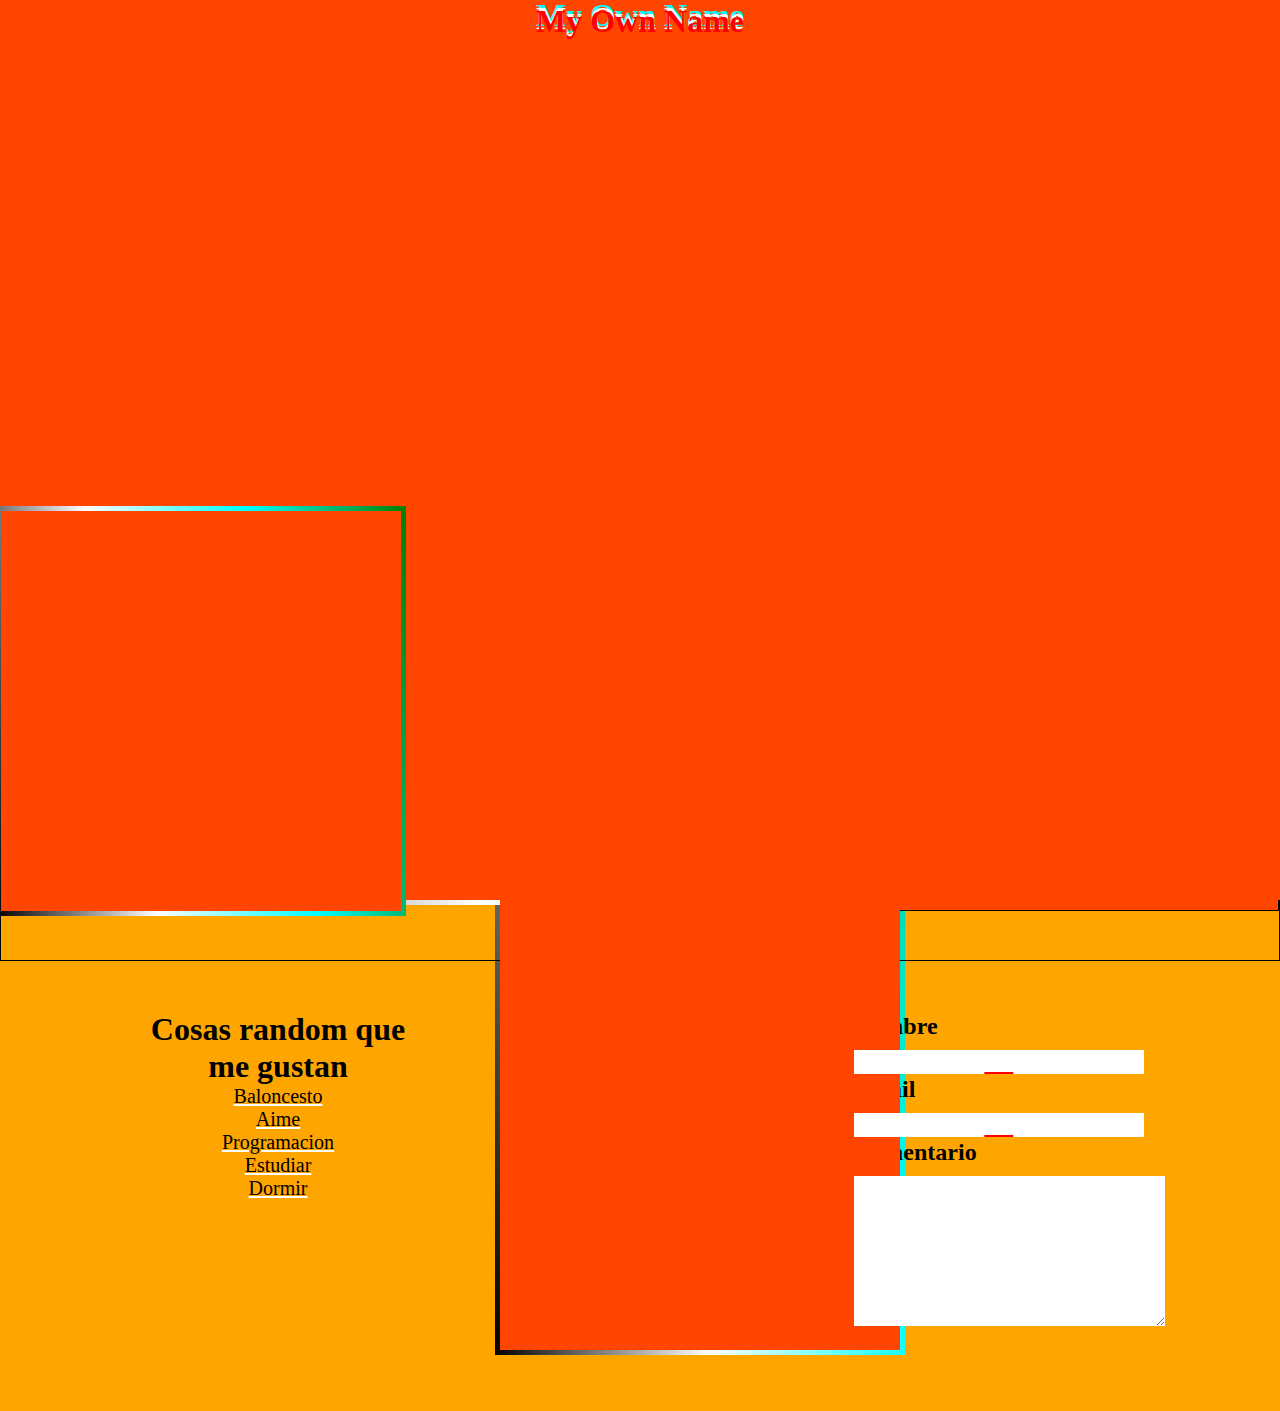
<file: index.html>
<!DOCTYPE html>
<html lang="en">
<head>
    <meta charset="UTF-8">
    <meta name="viewport" content="width=device-width, initial-scale=1.0">
    <meta name="Author" content="Simon Miguel Pinales Santo">
    <meta name="descrption" content="Esta pagina está basada en mi información personal">
    <link rel="icon" href="Imagenespersonal/milky-way-2695569_1280.jpg">
    <link rel="stylesheet" href="PersonalPractica.css">
    <title>Document</title>
</head>
<body>

<header class="header">
    <div>
      <h1 class="Main-Title">My Own Name</h1>
    </div>
</header>

<main class="main">
    <div>
  <p class="Texto-Principal">Lorem ipsum dolor sit amet consectetur adipisicing elit. Assumenda, dignissimos tempore, eum magni odio quidem dicta labore provident quod delectus dolorum sunt possimus voluptate aspernatur incidunt a pariatur nam facere.
        Error eveniet, ipsa delectus voluptas natus rem suscipit. Aliquam fuga quaerat, excepturi tenetur dolores ipsam quod fugit placeat dolorum accusamus, eveniet in debitis enim molestiae quia! Quam quaerat qui vero.
        Vero repellat quisquam quam consequuntur nesciunt, rem ratione, obcaecati qui architecto dicta aliquid unde, commodi provident impedit quia distinctio error expedita at magni iste numquam! Ipsum provident quis excepturi dolores!
        Provident nobis in sunt vitae labore amet id ipsa nihil, qui, eaque unde corrupti ad? Dolorem, quos perspiciatis quas animi quam atque fugiat sequi, facere, dolor tempore repellendus distinctio. Ipsa lorem i</p>
    </div>
    <div class="contenedor-de-cajitas2">
        <div class="CajitaAnimada2 efecto"></div>
        <div class="CajitaAnimada4 efecto"></div>
        
        </div>
    <div>
        <img src="Imagenespersonal/Simon 2.jpeg" alt="Una imagen mia" class="imagen-principal">
    </div>
</main>

<div class="contenedor-de-cajitas">
    <div class="CajitaAnimada efecto"></div>
    <div class="CajitaAnimada3 efecto"></div>

</div>


</div>
<div class="SectionGeneral">
<section class="section2">
    <div class="Titulo-Section-2">
        <h1>Cosas random que me gustan</h1>
    </div>
    <div class="Lista-Gustos-Personales">
        <ul>
            <li>Baloncesto</li>
            <li>Aime</li>
            <li>Programacion</li>
            <li>Estudiar</li>
            <li>Dormir</li>
        </ul>
    </div>
</section>

<section class="section1">
    <div>
<form action="#">
            <table>
                <tr>
                    <td>
                        <label><h2>Nombre</h2></label>
                        <div class="contenedor-input">
                        <input type="text" class="inputs"> 
                    </div>
                </tr>
                    </td>  
                <tr>
                    <td>
                        <label><h2>Email</h2></label>
                        <div class="contenedor-input">
                            <input type="text" class="inputs"> 
                        </div>
                    </td>
                </tr>
                <tr>
                    <td>
                        <label><h2>Comentario</h2></label>
                        <div class="contenedor-area">
                        <textarea name="Area del comentario" rows="10" cols="37" class="Text-Area"></textarea> 
                        </div>
                    </td>
                </tr>
            </table>
        </form>
    </div>
</section>
</div>
</body>
</html>
</file>
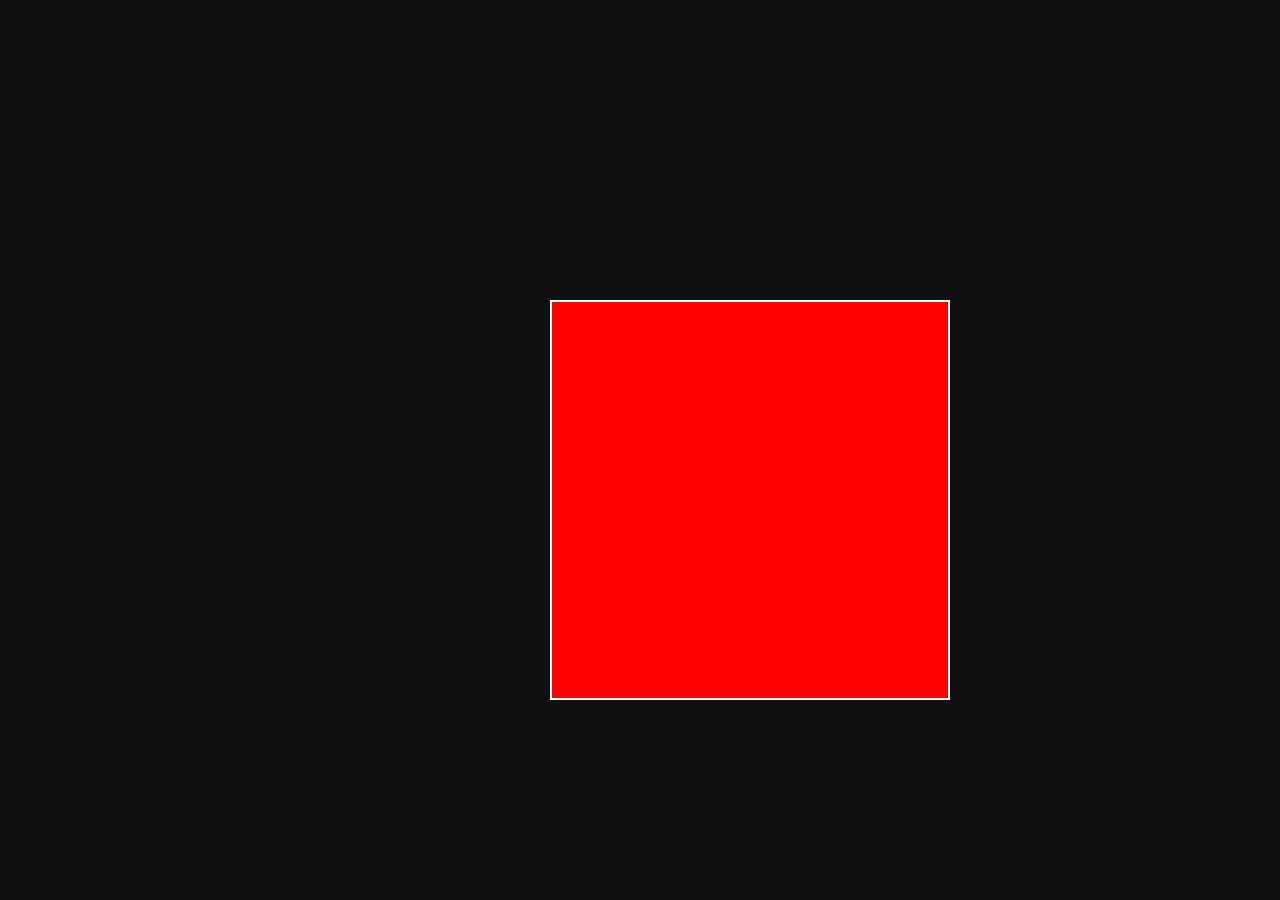
<file: animaciones.html>
<!DOCTYPE html>
<html lang="en">
<head>
    <meta charset="UTF-8">
    <meta name="viewport" content="width=device-width, initial-scale=1.0">
    <link rel="stylesheet" href="animaciones.css">
    <title>Animaciones</title>
</head>
<body>

    <div class="cajita">
        
    </div>
    
    
</body>
</html>
</file>
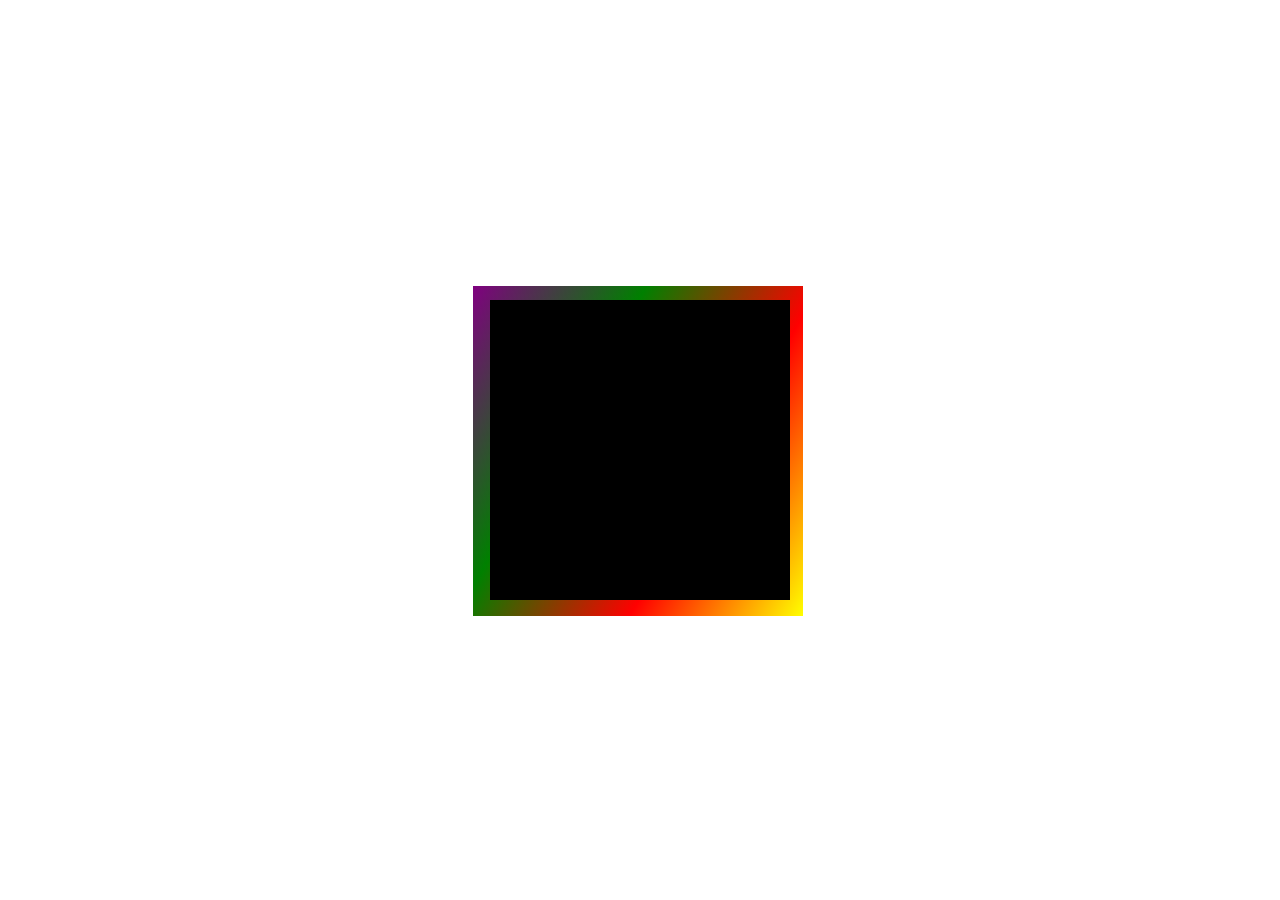
<file: metting.html>
<!DOCTYPE html>
<html lang="en">
<head>
    <meta charset="UTF-8">
    <meta name="viewport" content="width=device-width, initial-scale=1.0">
    <link rel="stylesheet" href="metting.css">
    <title>Mis Pruebas</title>
</head>
<body>
    
    <div class="Caja1">
        <div class="Caja2"></div>
    </div>
    
</body>
</html>
</file>
<file: PersonalPractica.css>
*{
    margin: 0;
    padding: 0;
    box-sizing: border-box;

}
body{

    background-color: orange;
}
.header{

    display: flex;
    align-items: center;
    justify-content: center;
    margin-bottom: 20px;
}
.Main-Title{

    position: relative;
    color: white;
    z-index: 1;
}
.Main-Title::after{

    content: "My Own Name";
    position: absolute;
    color: red;
    width: 100%;
    height: 50%;
    left: 0;
    top: 3px;
    z-index: 2;
    animation: Filtros 5s infinite ease;

}
.Main-Title::before{

    content: "My Own Name";
    position: absolute;
    color: aqua;
    width: 100%;
    height: 50%;
    left: 0;
    top: -3px;
    z-index: -1;
    animation: Filtros 5s infinite ease;

}
@keyframes Filtros{

    0%{

        filter: invert(0g);
    }
    25%{
        filter: invert(50%);

    }
    50%{

        filter: invert(100%);

    }
    75%{

        filter: invert(50%);

    }
    100%{
        
        filter: invert(0);
    }


}
main{
    max-width: 80%;
    margin: auto;
    display: flex;
    justify-content: space-between;
    align-items: center;
}
.Texto-Principal{

    width: 300px;
    height: 400px;
    text-align: justify;
    word-spacing: 4px;
    transition: transform 2s;
}
.imagen-principal{
    width: 300px;
    height: 400px;
    transition: transform 2s;
}
.SectionGeneral{
    display: flex;
    max-width: 80%;
    justify-content: space-between;
    margin-right: auto;
    margin-left: auto;
    margin-top: 50px;
}
.section1{
   
    width: 300px;
    height: 400px;
}
.section2{
    width: 300px;
    height: 400px;
    display: flex;
    flex-direction: column;
    align-items: center;
    text-align: center;
    flex-wrap: wrap;
}

ul,ol{

    
    list-style: none;
    margin: 0;
    padding: 0;
    font-size: 20px;
    text-decoration: underline white;
}
.contenedor-input{
    position: relative;
    width: 18.1rem;
    margin-top: 10px;
}

.inputs{
    
    height: 1.5rem;
    width: 100%;
    outline: none;
    border: none;
    padding: 5px 0;    
}
.contenedor-input::after{
    content: "";
    position: absolute;
    left: 0;
    bottom: 0;
    width: 100%;
    height: 2px;
    background-color: red; 
    transform: scaleX(0.1);
    transition: transform 0.3s ease;
}
.contenedor-input:focus-within::after{

    transform: scaleX(1);
}
.contenedor-area{

    position: relative;
    margin-top: 10px;

}

.Text-Area{
   border: none;
   outline: none;

}
.contenedor-area::after{
    content: "";
    content: "";
    position: absolute;
    left: 0;
    bottom: 0;
    width: 100%;
    height: 5px;
    background-color: red; 
    transform: scaleX(0);
    transition: transform 1s cubic-bezier(1,1,1,1);
}
.contenedor-area:focus-within::after{
    transform: scaleX(1);
}
.contenedor-de-cajitas{
    width: 100%;
    height: 500px;
    border: 1px solid black;
    display: flex;
    align-items: center;
    justify-content: space-between;
}

.CajitaAnimada{
    width: 400px;
    height: 400px;
    background-color: chocolate;
    position: relative;
    
    animation: Caja-Movimiento 10s linear infinite;
    z-index: 1;
}
.CajitaAnimada3{
    width: 400px;
    height: 400px;
    background-color: orangered;
    border: 1px solid black;
    
    animation: Caja-Movimiento3 10s linear infinite;
}
.contenedor-de-cajitas2{
    height: 1300px;
    position: absolute;
    top: 50px;
    left: 500px;
    display: flex;
    flex-direction: column;
justify-content: space-between;
}
.CajitaAnimada2{
    width: 400px;
    height: 400px;
    background-color: orangered;
    border: 1px solid black;
    
    animation: Caja-Movimiento2 10s linear infinite;
}
.CajitaAnimada4{
    width: 400px;
    height: 400px;
    background-color: orangered;
    border: 1px solid black;
    
    animation: Caja-Movimiento4 10s linear infinite;
}
.efecto::before{

    content: "";
    position: absolute;
    top: -5px;
    bottom: -5px;
    left: -5px;
    right: -5px;
    background: linear-gradient(80deg, black, white, aqua, green);
    z-index: -1;
}
.efecto::after{

    content: "";
    position: absolute;
    top: 0;
    bottom: 0;
    left: 0;
    right: 0;
    background-color: orangered;
    z-index: 0;
}

@keyframes Caja-Movimiento{

    0%{
        transform: translateX(0);
    }
    25%{

        transform: translateX(500px);
    }
    50%{

        transform: translateX(1000px);
    }
    75%{
        transform: translateX(500px);

    }
    100%{
        transform: translateX(0);

    }
   
}
@keyframes Caja-Movimiento2{

    0%{
        transform: translateY(0);
    }
    25%{

        transform: translateY(480px);
    }
    50%{

        transform: translateY(960px);
    }
    75%{
        transform: translateY-(480px);

    }
    100%{
        transform: translateY(0);

    }
   
}
@keyframes Caja-Movimiento3{

    0%{
        transform: translateX(0);
    }
    25%{

        transform: translateX(-500px);
    }
    50%{

        transform: translateX(-1000px);
    }
    75%{
        transform: translateX(-500px);

    }
    100%{
        transform: translateX(0);

    }
   
}
@keyframes Caja-Movimiento4{

    0%{
        transform: translateY(0);
    }
    25%{

        transform: translateY(-480px);
    }
    50%{

        transform: translateY(-960px);
    }
    75%{
        transform: translateY-(-480px);

    }
    100%{
        transform: translateY(0);

    }
   
}
.imagen-principal:hover{
    
    transform: scale(1.2);

}
.Texto-Principal:hover{

    background-color: yellow;
    transform: scale(1.2);
    width: 450px;
    padding: 20px;
}

@media screen and (max-width:900px) {

.main{
   
    flex-direction: column;
    height: auto;
   
}
.SectionGeneral{

    flex-direction: column;
    align-items: center;
    justify-items: center;
    margin: auto;
    

}
.section2{
    height: 200px;

}
.section1{
    height: 200px;
    padding: 5px;
}
.section1, td{
    display: flex;
    flex-direction: column;
    align-items: center;
   
}
 }
</file>
<file: animaciones.css>
*{
    margin: 0;
    padding: 0;
    box-sizing: border-box;
}
body{
    background-color: #111;
}
.cajita{

    width: 400px;
    height: 400px;
    border: 2px double white;
    background-color: red;
    position: absolute;
    left: 550px;
    bottom: 200px;
    animation: cambiar-color 5s linear infinite;
}
@keyframes cambiar-color{

    to{
        background-color: blueviolet;
    }
}
</file>
<file: metting.css>
.Caja1{

  width: 300px;
  height: 300px;
  background-color: rgb(0, 0, 0);
  margin-left: auto;
  margin-right: auto;
  margin-top: 300px;
  position: relative;
}
.Caja2{

  width: 330px;
  height: 330px;
  background: linear-gradient(120deg, purple,green,red,yellow);
  left: -17px;
  bottom: -16px;
  position: absolute;
  z-index: -3;
}
</file>
